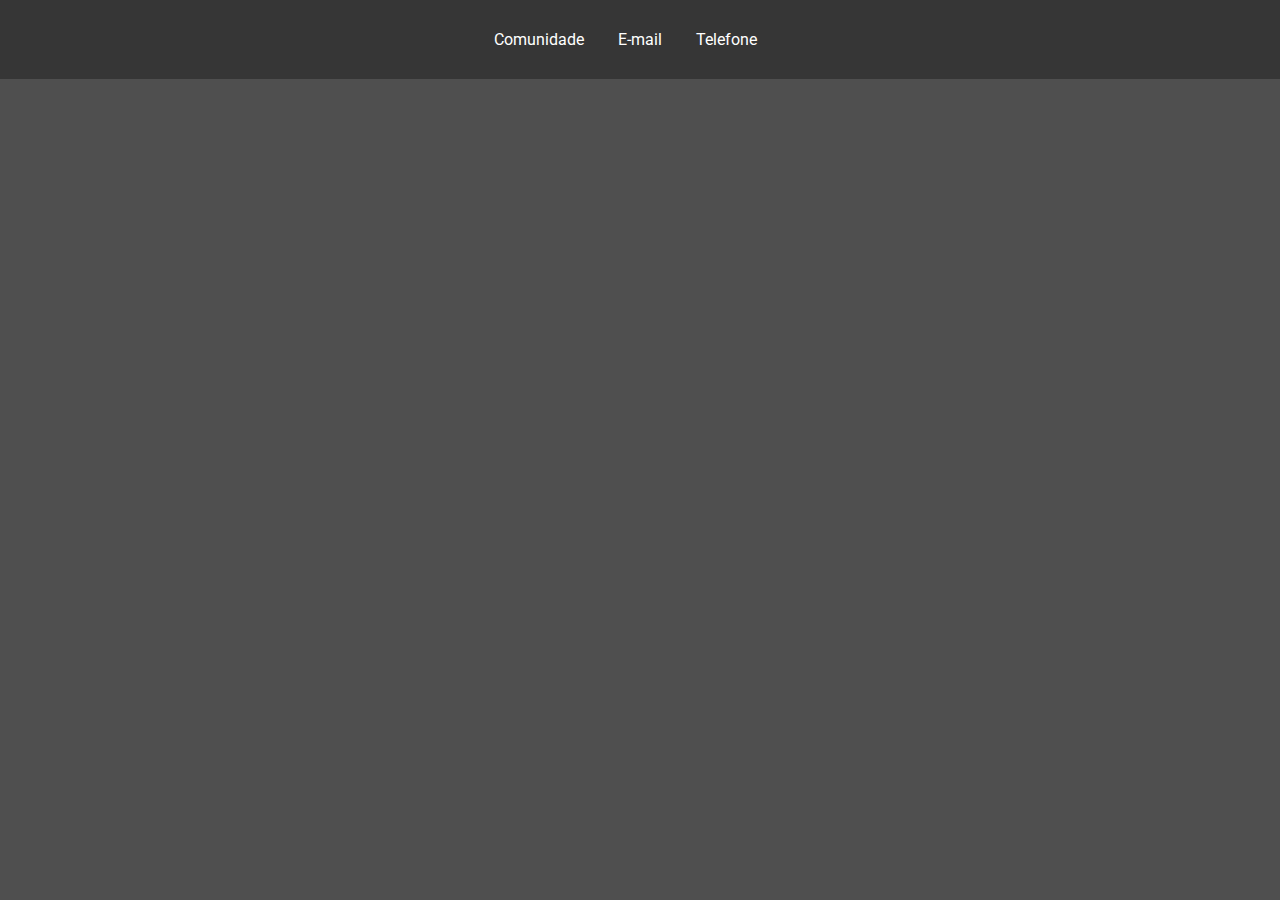
<file: Desafio2-1/index.html>
<!DOCTYPE html>
<html lang="pt_BR">

<head>
    <meta charset="UTF-8">
    <meta http-equiv="X-UA-Compatible" content="IE=edge">
    <meta name="viewport" content="width=device-width, initial-scale=1.0">

    <link rel="stylesheet" href="style.css">
    <link href="https://fonts.googleapis.com/css2?family=Roboto:wght@300;400;500;700&display=swap" rel="stylesheet">
    <link rel="icon" href="image/favicon.ico" type="image/favicon.ico" />

    <title>Desafio 2-1</title>
</head>

<body>
    <header>
        <div>
            <a href="https://discordapp.com/invite/gCRAFhc">Comunidade</a>
            <a href="mailto:kah.card@gmail.com">E-mail</a>
            <a href="tel:+5511973960813">Telefone</a>
        </div>
    </header>
</body>

</html>
</file>
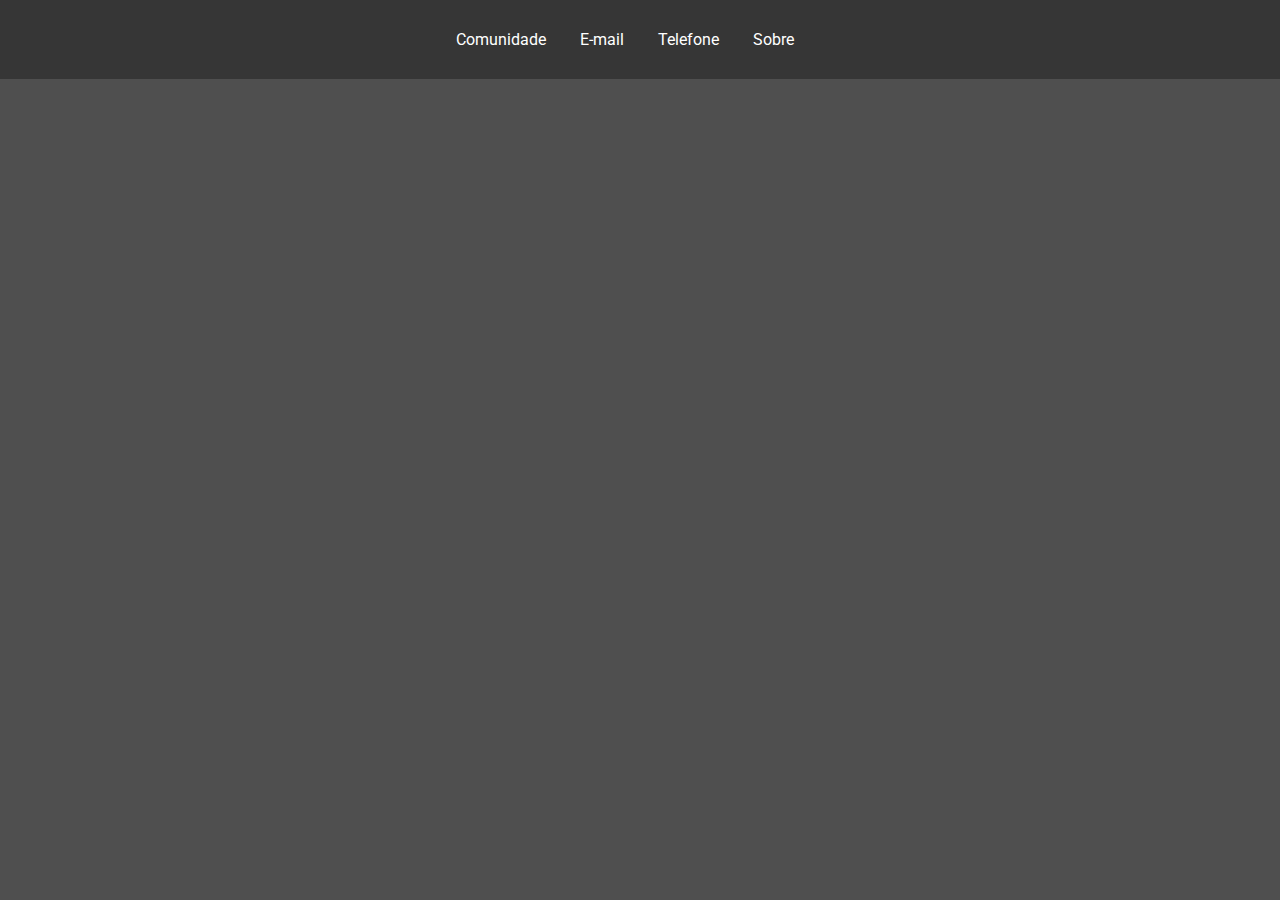
<file: Desafio2-2/index.html>
<!DOCTYPE html>
<html lang="pt_BR">

<head>
    <meta charset="UTF-8">
    <meta http-equiv="X-UA-Compatible" content="IE=edge">
    <meta name="viewport" content="width=device-width, initial-scale=1.0">

    <link rel="stylesheet" href="style.css">
    <link rel="icon" href="image/favicon.ico" type="image/favicon.ico" />

    <title>Desafio 2-2 | Início</title>
</head>

<body>
    <header>
        <div>
            <a href="https://discordapp.com/invite/gCRAFhc">Comunidade</a>
            <a href="mailto:kah.card@gmail.com">E-mail</a>
            <a href="tel:+5511973960813">Telefone</a>
            <a href="sobre.html">Sobre</a>
        </div>
    </header>

</body>

</html>
</file>
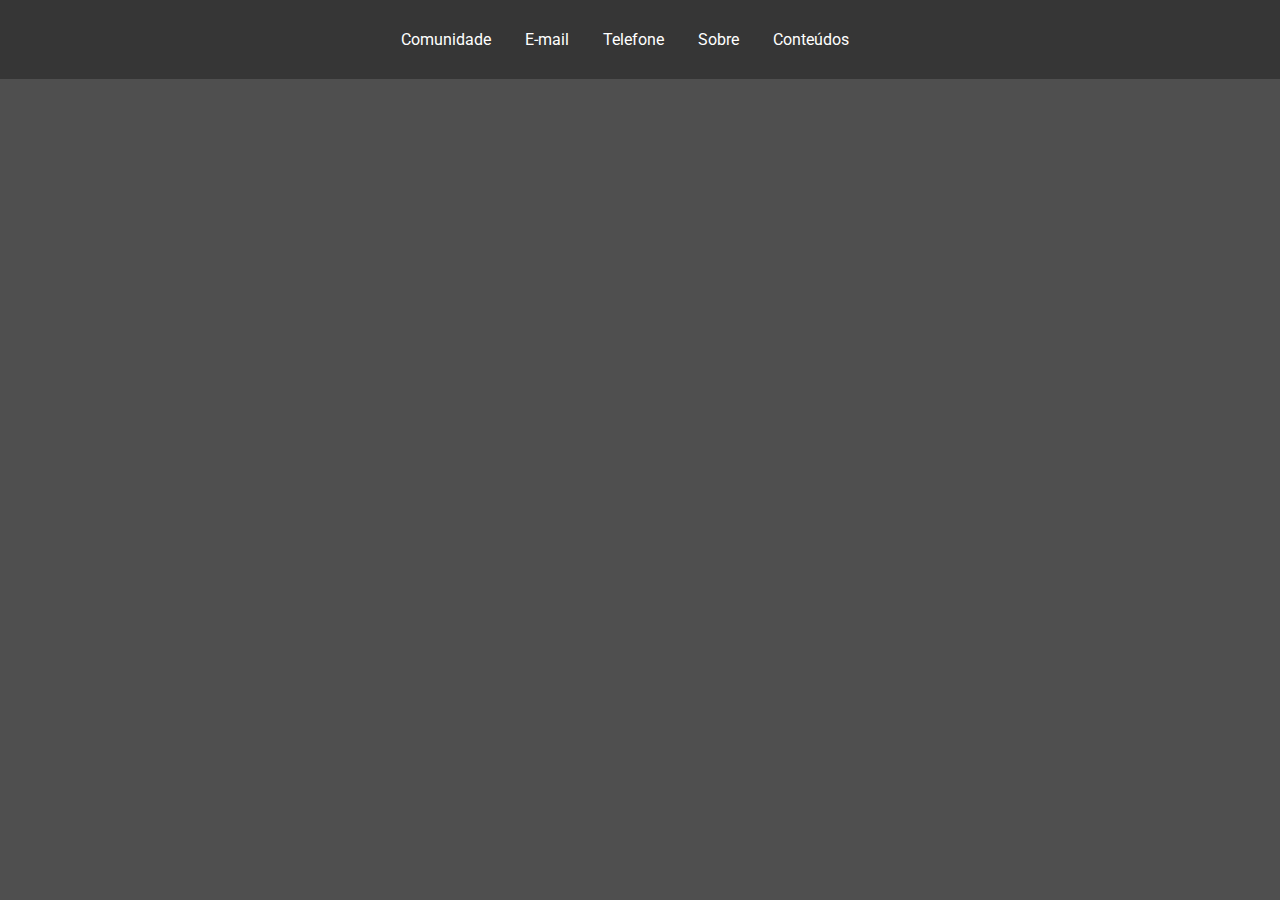
<file: Desafio2-3/index.html>
<!DOCTYPE html>
<html lang="pt_BR">

<head>
    <meta charset="UTF-8">
    <meta http-equiv="X-UA-Compatible" content="IE=edge">
    <meta name="viewport" content="width=device-width, initial-scale=1.0">

    <link rel="stylesheet" href="style.css">
    <link rel="icon" href="image/favicon.ico" type="image/favicon.ico" />

    <title>Desafio 2-2 | Início</title>
</head>

<body>
    <header>
        <div>
            <a href="https://discordapp.com/invite/gCRAFhc">Comunidade</a>
            <a href="mailto:kah.card@gmail.com">E-mail</a>
            <a href="tel:+5511973960813">Telefone</a>
            <a href="sobre.html">Sobre</a>
            <a href="conteudos.html">Conteúdos</a>
        </div>
    </header>

</body>

</html>
</file>
<file: Desafio2-1/style.css>
:root{
 --color-green:#32CD32;
 --color-gray-200: #4F4F4F;
 --color-gray-300: #363636;
 --color-purple-300: #C38CFA;
 --color-purple-700: #7F50AD;
}

body{
    margin: 0;
    padding: 0;
    font-family: 'Roboto', sans-serif;
    background: var(--color-gray-200);
}

header{
    background:var(--color-gray-300);
    margin: 0;
    padding: 30px;
}
header div{
    text-align: center;
}
header div a{
    text-decoration: initial;
    margin-right: 30px;
    color: white;
}

header div a:hover{
    color: var(--color-purple-300);
    transition: 300ms; 
}
</file>
<file: Desafio2-2/style.css>
@import url('https://fonts.googleapis.com/css2?family=Roboto:wght@300;400;500;700&display=swap');

:root{
 --color-green:#32CD32;
 --color-gray-200: #4F4F4F;
 --color-gray-300: #363636;
 --color-purple-300: #C38CFA;
 --color-purple-500: #7F50AD;
 --color-white: #FFFFFF;
}

body{
    margin: 0;
    padding: 0;
    font-family: 'Roboto', sans-serif;
    font-weight: 300;
    background: var(--color-gray-200);
    color: var(--color-white);
}

header{
    background:var(--color-gray-300);
    margin: 0;
    padding: 30px;
    font-weight: 400;
}

header div{
    text-align: center;
}

header div a{
    text-decoration: initial;
    margin-right: 30px;
    color: var(--color-white);
}

header div a:hover{
    color: var(--color-green);
    transition: 300ms; 
}

#data{
    margin: 0 auto;
    width: 1080px;
    text-align: center;
    padding: 1.25rem;
    line-height: 1.5rem;
}

#data img{
    border: 4px solid var(--color-purple-500);
    border-radius: 50%;
}

#data h1{
    color: var(--color-purple-500);
}

#data p{
    text-align: justify;
}

#data h2{
   color: var(--color-green);
}

#data ul {
    list-style-type: square;
    text-align: left;
    width: 8rem;
    grid-template-columns: 1fr;
    margin: 0 auto;
}

#data_footer{
    text-align: center;
    padding: 2rem;
}

#data_footer a:link, 
a:visited{
    text-decoration: none;
    color: var(--white);
    margin-right: 2rem;
}

#data_footer a:hover{
    color: var(--color-green);
    border-bottom: 2px solid var(--color-green);
    padding: 0.2rem;
}
</file>
<file: Desafio2-3/style.css>
@import url('https://fonts.googleapis.com/css2?family=Roboto:wght@300;400;500;700&display=swap');

:root{
 --color-green:#32CD32;
 --color-gray-200: #4F4F4F;
 --color-gray-300: #363636;
 --color-purple-300: #C38CFA;
 --color-purple-500: #7F50AD;
 --color-white: #FFFFFF;
}

body{
    margin: 0;
    padding: 0;
    font-family: 'Roboto', sans-serif;
    font-weight: 300;
    background: var(--color-gray-200);
    color: var(--color-white);
}

header{
    background:var(--color-gray-300);
    margin: 0;
    padding: 30px;
    font-weight: 400;
}

header div{
    text-align: center;
}

header div a{
    text-decoration: initial;
    margin-right: 30px;
    color: var(--color-white);
}

header div a:hover{
    color: var(--color-green);
    transition: 300ms; 
}

#wrapper{
    text-align: center;
    padding: 2rem;
}

#wrapper h1{
    font-size: 2.625rem;
    line-height:3.25rem;
    font-weight: 700;
}

/* ---- SOBRE ---- */

#data{
    margin: 0 auto;
    width: 1080px;
    text-align: center;
    padding: 1.25rem;
    line-height: 1.5rem;
}

#data img{
    border: 4px solid var(--color-purple-500);
    border-radius: 50%;
}

#data h1{
    color: var(--color-purple-500);
}

#data p{
    text-align: justify;
}

#data h2{
   color: var(--color-green);
}

#data ul {
    list-style-type: square;
    text-align: left;
    width: 8rem;
    grid-template-columns: 1fr;
    margin: 0 auto;
}

#data_footer{
    text-align: center;
    padding: 2rem;
}

#data_footer a:link, 
a:visited{
    text-decoration: none;
    color: var(--white);
    margin-right: 2rem;
}

#data_footer a:hover{
    color: var(--color-green);
    border-bottom: 2px solid var(--color-green);
    padding: 0.2rem;
}

/* ---- CONTEÚDO ---- */

.posts{
    max-width: 56.25rem;
    margin: 0 auto;
    display: grid;
    grid-template-columns: 1fr 1fr 1fr;
    gap: 20px;
    padding-bottom: 2rem;
}

.post{
    background-color: var(--color-gray-300);
}

.post_img_container img{
    width: 100%;
}
.post_content p{
    align-items: justify;
}

.post_content,
.post_info{
    padding: 1.5rem;
}

.post_info{
    display: grid;
    grid-template-columns: 1fr 1fr;
}

/* ---- MODAL ---- */

.modal-overlay{
    background-color: rgba(0, 0, 0, 0.7);
    width: 100%;
    height: 100%;
    position:fixed;
    top: 0;
}

.modal{
    background-color: var(--color-white);
    width: 90%;
    height: 90%;
    margin: 5vh auto;
    position: relative;
}

.modal .close-modal{
    color: black;
    position: absolute;
    right: 8px;
    top: 8px;
    cursor: pointer;
}
</file>
